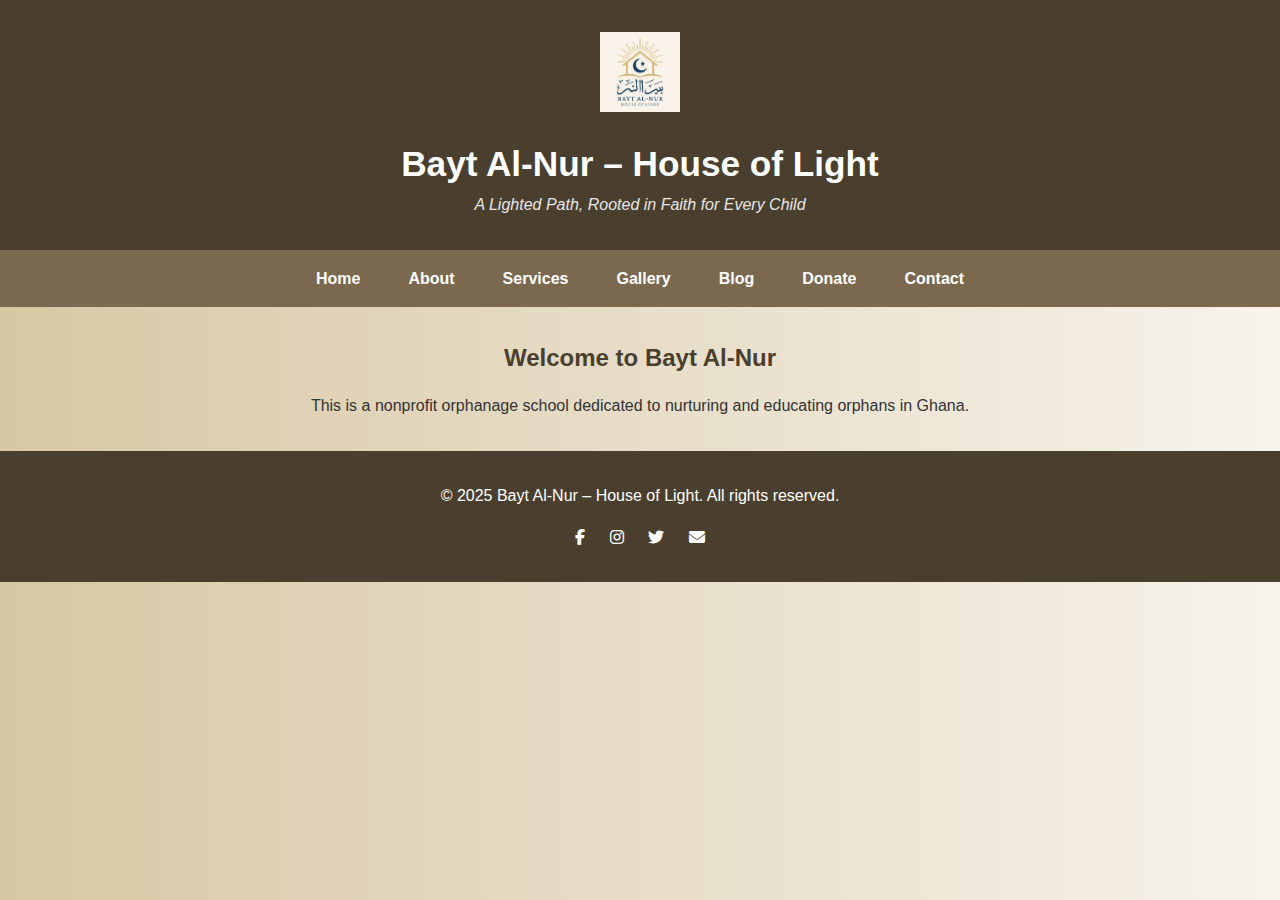
<file: index.html>
<!DOCTYPE html>
<html lang="en">
<head>
  <meta charset="UTF-8" />
  <meta name="viewport" content="width=device-width, initial-scale=1.0" />
  <title>Bayt Al-Nur – House of Light</title>
  <link rel="stylesheet" href="https://cdnjs.cloudflare.com/ajax/libs/font-awesome/6.4.0/css/all.min.css" />
  <link rel="stylesheet" href="style.css" />
</head>
<body>
  <header>
    <img src="logo.png" alt="Bayt Al-Nur Logo" />
    <h1>Bayt Al-Nur – House of Light</h1>
    <p>A Lighted Path, Rooted in Faith for Every Child</p>
  </header>
  <nav>
    <a href="index.html">Home</a>
    <a href="about.html">About</a>
    <a href="services.html">Services</a>
    <a href="gallery.html">Gallery</a>
    <a href="blog.html">Blog</a>
    <a href="donate.html">Donate</a>
    <a href="contact.html">Contact</a>
  </nav>
  <main>
    <h2>Welcome to Bayt Al-Nur</h2>
    <p>This is a nonprofit orphanage school dedicated to nurturing and educating orphans in Ghana.</p>
  </main>
  <footer>
  <p>&copy; 2025 Bayt Al-Nur – House of Light. All rights reserved.</p>
  <div class="social-links">
    <a href="https://facebook.com/baytalnur" target="_blank" title="Facebook"><i class="fab fa-facebook-f"></i></a>
    <a href="https://instagram.com/baytalnur" target="_blank" title="Instagram"><i class="fab fa-instagram"></i></a>
    <a href="https://twitter.com/baytalnur" target="_blank" title="Twitter"><i class="fab fa-twitter"></i></a>
    <a href="mailto:masaoudaa@gmail.com" title="Email"><i class="fas fa-envelope"></i></a>
  </div>
</footer>
</body>
</html>
</file>
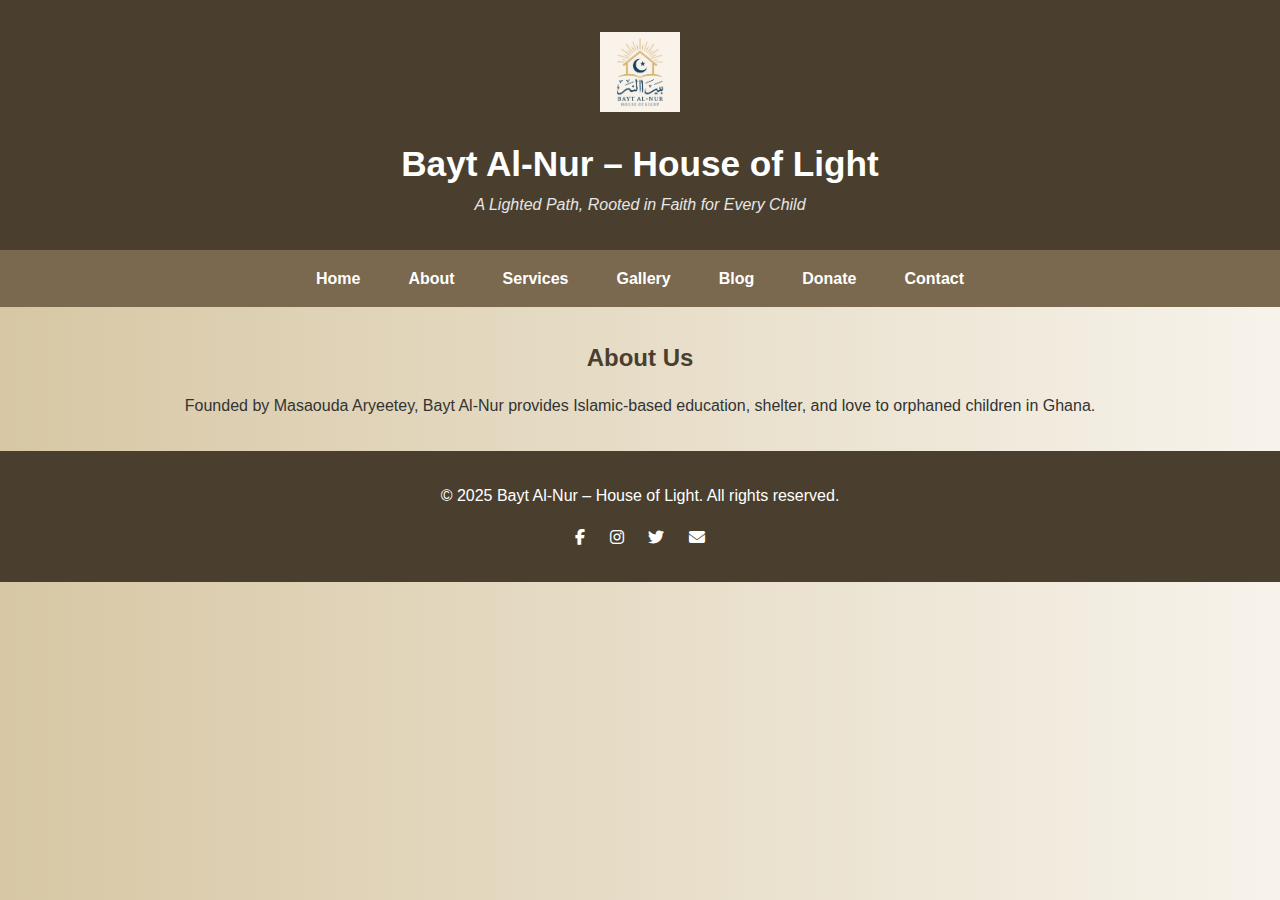
<file: about.html>
<!DOCTYPE html>
<html lang="en">
<head><meta charset="UTF-8" /><meta name="viewport" content="width=device-width, initial-scale=1.0" />
<title>About Us – Bayt Al-Nur</title><link rel="stylesheet" href="https://cdnjs.cloudflare.com/ajax/libs/font-awesome/6.4.0/css/all.min.css" />
  <link rel="stylesheet" href="style.css" /></head>
<body>
<header><img src="logo.png" alt="Logo" /><h1>Bayt Al-Nur – House of Light</h1><p>A Lighted Path, Rooted in Faith for Every Child</p></header>
<nav><a href="index.html">Home</a><a href="about.html">About</a><a href="services.html">Services</a><a href="gallery.html">Gallery</a><a href="blog.html">Blog</a><a href="donate.html">Donate</a><a href="contact.html">Contact</a></nav>
<main><h2>About Us</h2><p>Founded by Masaouda Aryeetey, Bayt Al-Nur provides Islamic-based education, shelter, and love to orphaned children in Ghana.</p></main>
<footer>
  <p>&copy; 2025 Bayt Al-Nur – House of Light. All rights reserved.</p>
  <div class="social-links">
    <a href="https://facebook.com/baytalnur" target="_blank" title="Facebook"><i class="fab fa-facebook-f"></i></a>
    <a href="https://instagram.com/baytalnur" target="_blank" title="Instagram"><i class="fab fa-instagram"></i></a>
    <a href="https://twitter.com/baytalnur" target="_blank" title="Twitter"><i class="fab fa-twitter"></i></a>
    <a href="mailto:masaoudaa@gmail.com" title="Email"><i class="fas fa-envelope"></i></a>
  </div>
</footer>
</body>
</html>
</file>
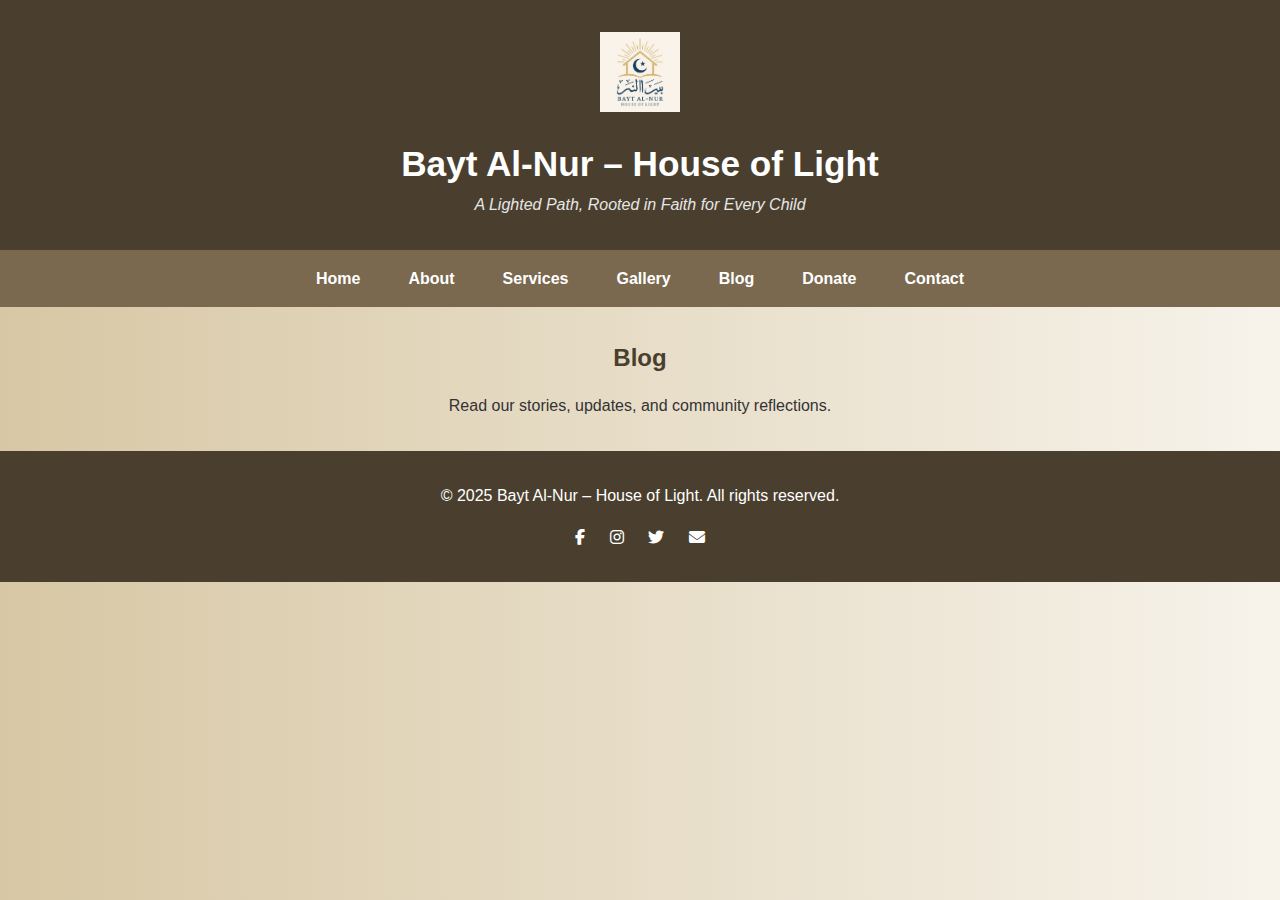
<file: blog.html>
<!DOCTYPE html>
<html lang="en">
<head><meta charset="UTF-8" /><meta name="viewport" content="width=device-width, initial-scale=1.0" />
<title>Blog – Bayt Al-Nur</title><link rel="stylesheet" href="https://cdnjs.cloudflare.com/ajax/libs/font-awesome/6.4.0/css/all.min.css" />
  <link rel="stylesheet" href="style.css" /></head>
<body>
<header><img src="logo.png" alt="Logo" /><h1>Bayt Al-Nur – House of Light</h1><p>A Lighted Path, Rooted in Faith for Every Child</p></header>
<nav><a href="index.html">Home</a><a href="about.html">About</a><a href="services.html">Services</a><a href="gallery.html">Gallery</a><a href="blog.html">Blog</a><a href="donate.html">Donate</a><a href="contact.html">Contact</a></nav>
<main><h2>Blog</h2><p>Read our stories, updates, and community reflections.</p></main>
<footer>
  <p>&copy; 2025 Bayt Al-Nur – House of Light. All rights reserved.</p>
  <div class="social-links">
    <a href="https://facebook.com/baytalnur" target="_blank" title="Facebook"><i class="fab fa-facebook-f"></i></a>
    <a href="https://instagram.com/baytalnur" target="_blank" title="Instagram"><i class="fab fa-instagram"></i></a>
    <a href="https://twitter.com/baytalnur" target="_blank" title="Twitter"><i class="fab fa-twitter"></i></a>
    <a href="mailto:masaoudaa@gmail.com" title="Email"><i class="fas fa-envelope"></i></a>
  </div>
</footer>
</body>
</html>
</file>
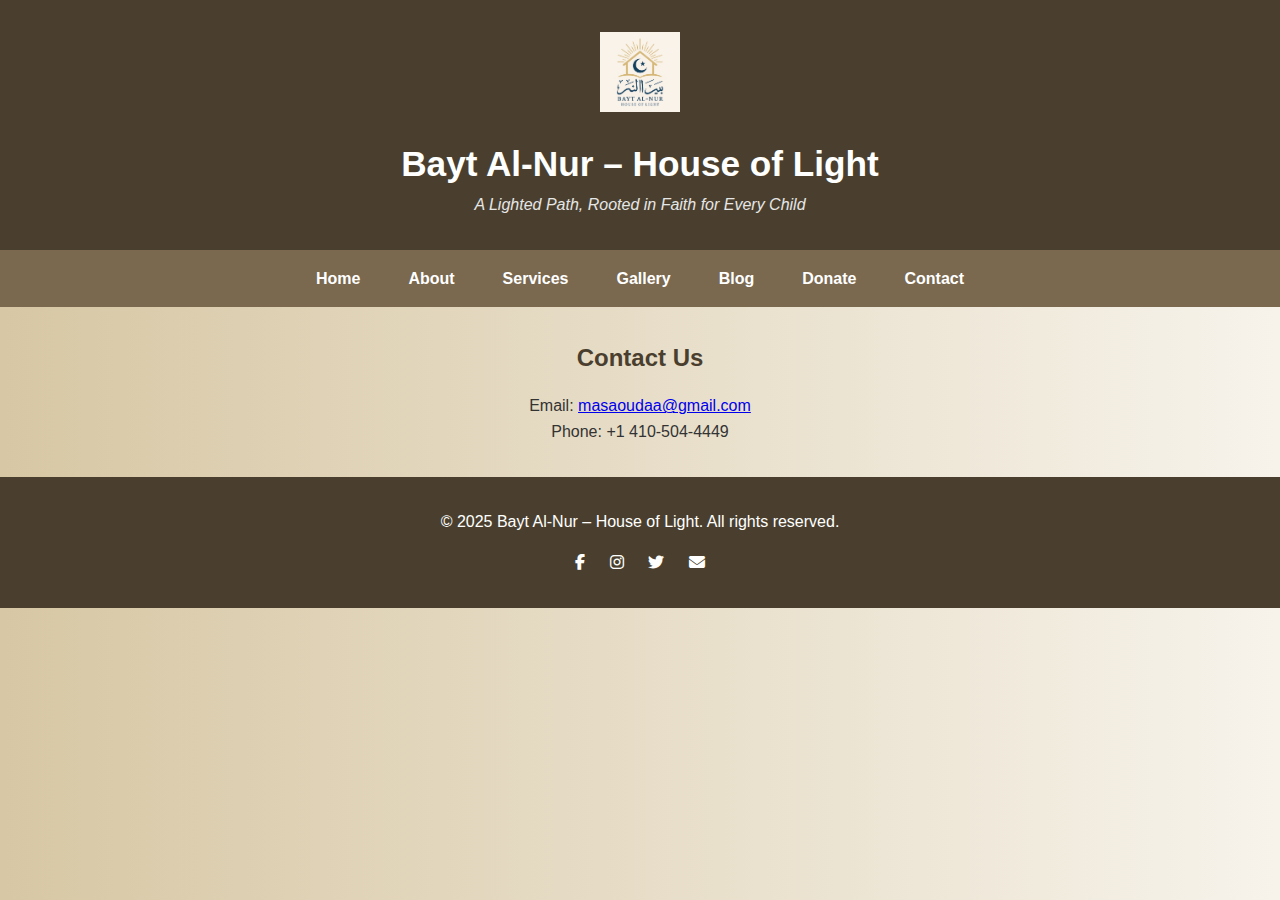
<file: contact.html>
<!DOCTYPE html>
<html lang="en">
<head><meta charset="UTF-8" /><meta name="viewport" content="width=device-width, initial-scale=1.0" />
<title>Contact – Bayt Al-Nur</title><link rel="stylesheet" href="https://cdnjs.cloudflare.com/ajax/libs/font-awesome/6.4.0/css/all.min.css" />
  <link rel="stylesheet" href="style.css" /></head>
<body>
<header><img src="logo.png" alt="Logo" /><h1>Bayt Al-Nur – House of Light</h1><p>A Lighted Path, Rooted in Faith for Every Child</p></header>
<nav><a href="index.html">Home</a><a href="about.html">About</a><a href="services.html">Services</a><a href="gallery.html">Gallery</a><a href="blog.html">Blog</a><a href="donate.html">Donate</a><a href="contact.html">Contact</a></nav>
<main><h2>Contact Us</h2><p>Email: <a href=\"mailto:masaoudaa@gmail.com\">masaoudaa@gmail.com</a><br>Phone: +1 410-504-4449</p></main>
<footer>
  <p>&copy; 2025 Bayt Al-Nur – House of Light. All rights reserved.</p>
  <div class="social-links">
    <a href="https://facebook.com/baytalnur" target="_blank" title="Facebook"><i class="fab fa-facebook-f"></i></a>
    <a href="https://instagram.com/baytalnur" target="_blank" title="Instagram"><i class="fab fa-instagram"></i></a>
    <a href="https://twitter.com/baytalnur" target="_blank" title="Twitter"><i class="fab fa-twitter"></i></a>
    <a href="mailto:masaoudaa@gmail.com" title="Email"><i class="fas fa-envelope"></i></a>
  </div>
</footer>
</body>
</html>
</file>
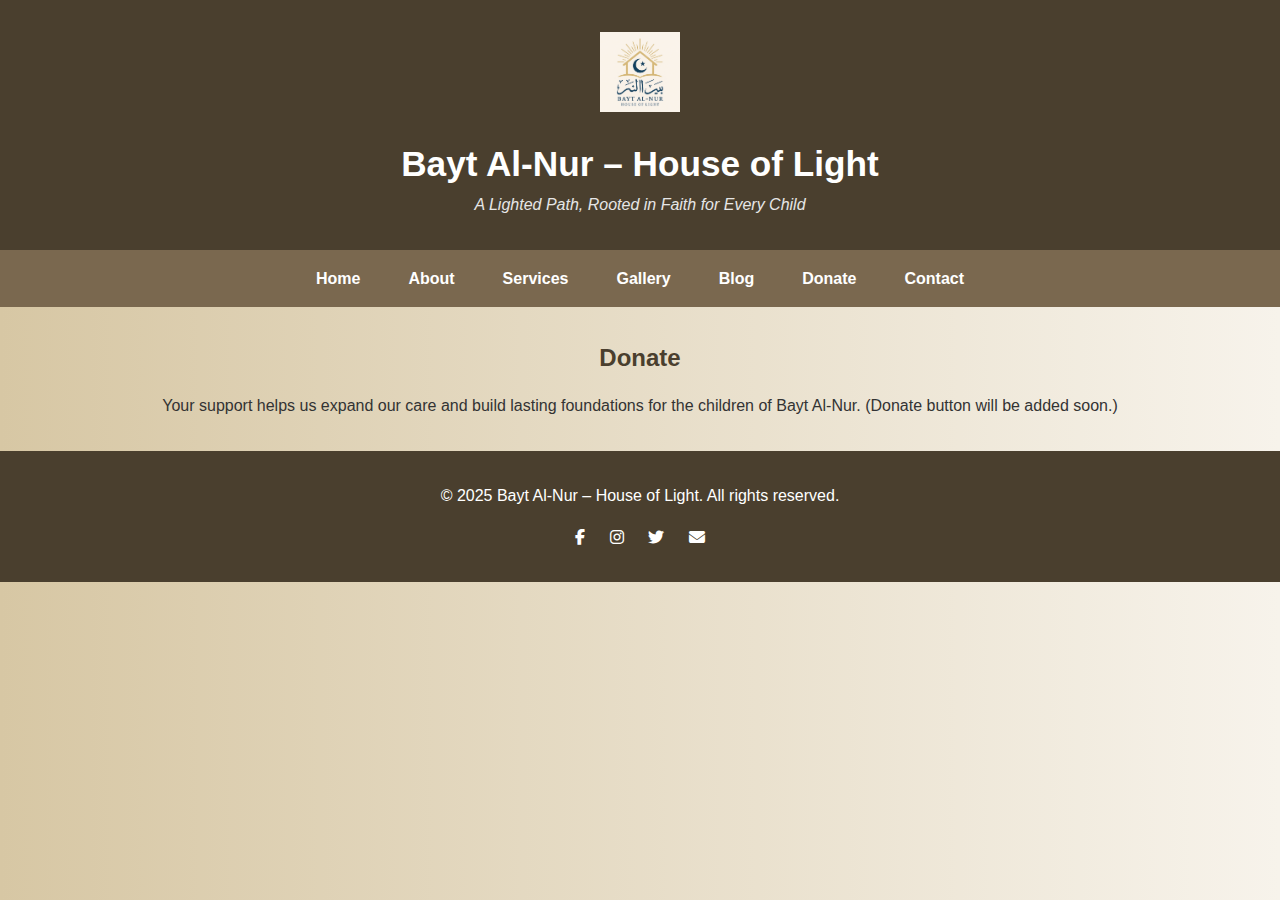
<file: donate.html>
<!DOCTYPE html>
<html lang="en">
<head><meta charset="UTF-8" /><meta name="viewport" content="width=device-width, initial-scale=1.0" />
<title>Donate – Bayt Al-Nur</title><link rel="stylesheet" href="https://cdnjs.cloudflare.com/ajax/libs/font-awesome/6.4.0/css/all.min.css" />
  <link rel="stylesheet" href="style.css" /></head>
<body>
<header><img src="logo.png" alt="Logo" /><h1>Bayt Al-Nur – House of Light</h1><p>A Lighted Path, Rooted in Faith for Every Child</p></header>
<nav><a href="index.html">Home</a><a href="about.html">About</a><a href="services.html">Services</a><a href="gallery.html">Gallery</a><a href="blog.html">Blog</a><a href="donate.html">Donate</a><a href="contact.html">Contact</a></nav>
<main><h2>Donate</h2><p>Your support helps us expand our care and build lasting foundations for the children of Bayt Al-Nur. (Donate button will be added soon.)</p></main>
<footer>
  <p>&copy; 2025 Bayt Al-Nur – House of Light. All rights reserved.</p>
  <div class="social-links">
    <a href="https://facebook.com/baytalnur" target="_blank" title="Facebook"><i class="fab fa-facebook-f"></i></a>
    <a href="https://instagram.com/baytalnur" target="_blank" title="Instagram"><i class="fab fa-instagram"></i></a>
    <a href="https://twitter.com/baytalnur" target="_blank" title="Twitter"><i class="fab fa-twitter"></i></a>
    <a href="mailto:masaoudaa@gmail.com" title="Email"><i class="fas fa-envelope"></i></a>
  </div>
</footer>
</body>
</html>
</file>
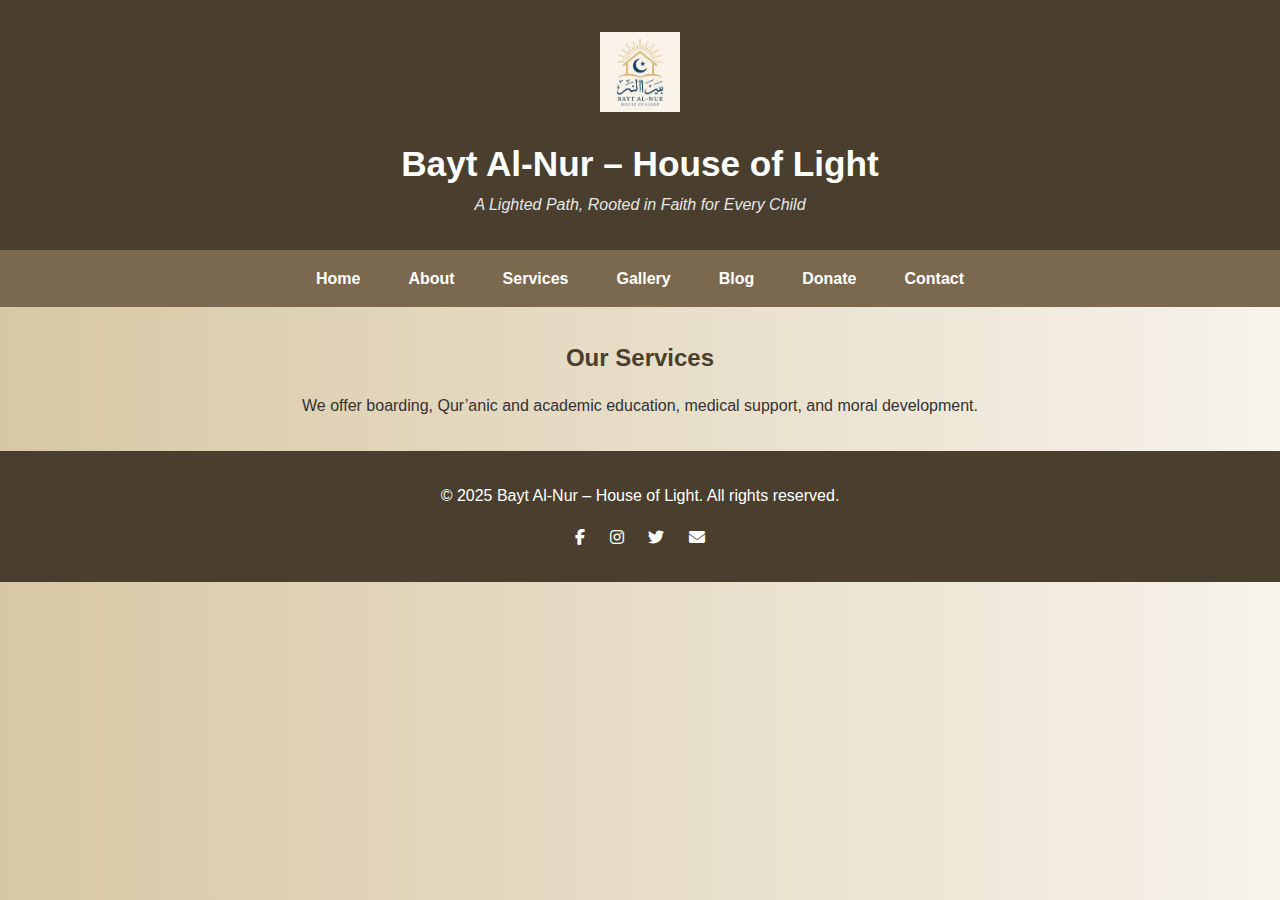
<file: services.html>
<!DOCTYPE html>
<html lang="en">
<head><meta charset="UTF-8" /><meta name="viewport" content="width=device-width, initial-scale=1.0" />
<title>Our Services – Bayt Al-Nur</title><link rel="stylesheet" href="https://cdnjs.cloudflare.com/ajax/libs/font-awesome/6.4.0/css/all.min.css" />
  <link rel="stylesheet" href="style.css" /></head>
<body>
<header><img src="logo.png" alt="Logo" /><h1>Bayt Al-Nur – House of Light</h1><p>A Lighted Path, Rooted in Faith for Every Child</p></header>
<nav><a href="index.html">Home</a><a href="about.html">About</a><a href="services.html">Services</a><a href="gallery.html">Gallery</a><a href="blog.html">Blog</a><a href="donate.html">Donate</a><a href="contact.html">Contact</a></nav>
<main><h2>Our Services</h2><p>We offer boarding, Qur’anic and academic education, medical support, and moral development.</p></main>
<footer>
  <p>&copy; 2025 Bayt Al-Nur – House of Light. All rights reserved.</p>
  <div class="social-links">
    <a href="https://facebook.com/baytalnur" target="_blank" title="Facebook"><i class="fab fa-facebook-f"></i></a>
    <a href="https://instagram.com/baytalnur" target="_blank" title="Instagram"><i class="fab fa-instagram"></i></a>
    <a href="https://twitter.com/baytalnur" target="_blank" title="Twitter"><i class="fab fa-twitter"></i></a>
    <a href="mailto:masaoudaa@gmail.com" title="Email"><i class="fas fa-envelope"></i></a>
  </div>
</footer>
</body>
</html>
</file>
<file: style.css>
/* Reset and Base Styles */
* {
  margin: 0;
  padding: 0;
  box-sizing: border-box;
}

body {
  font-family: 'Segoe UI', Tahoma, Geneva, Verdana, sans-serif;
  background: linear-gradient(to right, #d7c7a4, #f7f3eb);
  color: #333;
  line-height: 1.6;
}

/* Header */
header {
  background: #4a3f2e;
  color: #fff;
  text-align: center;
  padding: 2rem 1rem;
}
header img {
  height: 80px;
  margin-bottom: 1rem;
}
header h1 {
  font-size: 2.2rem;
}
header p {
  font-style: italic;
  font-size: 1rem;
  color: #e6e6e6;
}

/* Navigation */
nav {
  background: #7a684f;
  display: flex;
  justify-content: center;
  flex-wrap: wrap;
}
nav a {
  color: #fff;
  text-decoration: none;
  padding: 1rem 1.5rem;
  font-weight: bold;
  transition: background 0.3s;
}
nav a:hover {
  background-color: #5c4f3b;
}

/* Hero Section */
.hero {
  background: rgba(255, 255, 255, 0.6);
  padding: 4rem 1rem;
  text-align: center;
  border-bottom: 2px solid #ccc;
}
.hero-content {
  max-width: 800px;
  margin: auto;
  background: rgba(255, 255, 255, 0.9);
  padding: 2rem;
  border-radius: 10px;
  box-shadow: 0 4px 10px rgba(0, 0, 0, 0.1);
}
.hero h1 {
  color: #4a3f2e;
  font-size: 2rem;
  margin-bottom: 1rem;
}
.hero p {
  font-size: 1.1rem;
  color: #444;
  margin-bottom: 1.5rem;
}

/* Main Section */
main {
  max-width: 1000px;
  margin: 2rem auto;
  padding: 0 1rem;
  text-align: center;
}
main h2 {
  color: #4a3f2e;
  margin-bottom: 1rem;
}
main p {
  margin-bottom: 1.5rem;
}

/* Buttons */
.btn {
  display: inline-block;
  padding: 0.75rem 1.5rem;
  background-color: #4a3f2e;
  color: #fff;
  border-radius: 5px;
  text-decoration: none;
  font-weight: bold;
  transition: background 0.3s;
}
.btn:hover {
  background-color: #6a5740;
}

/* Gallery */
.gallery {
  display: flex;
  flex-wrap: wrap;
  justify-content: center;
  gap: 1rem;
}
.gallery img {
  width: 300px;
  height: auto;
  border-radius: 8px;
}
.caption {
  font-size: 0.9rem;
  color: #555;
  margin-top: 0.25rem;
}

/* Footer */
footer {
  background: #4a3f2e;
  color: #fff;
  text-align: center;
  padding: 2rem 1rem;
  margin-top: 2rem;
}
.social-links {
  margin-top: 1rem;
}
.social-links a {
  color: #fff;
  margin: 0 10px;
  text-decoration: none;
  font-weight: bold;
  transition: color 0.3s;
}
.social-links a:hover {
  color: #ffd700; /* Gold hover */
}

/* Responsive */
@media (max-width: 768px) {
  nav a {
    padding: 0.75rem;
    font-size: 0.95rem;
  }

  header h1 {
    font-size: 1.6rem;
  }

  .hero h1 {
    font-size: 1.5rem;
  }

  .hero p {
    font-size: 1rem;
  }

  .gallery img {
    width: 100%;
    max-width: 300px;
  }
  .gallery {
  display: flex;
  flex-wrap: wrap;
  gap: 2rem;
  justify-content: center;
  padding: 2rem;
}

.gallery-item {
  max-width: 300px;
  text-align: center;
}

.gallery-item img {
  width: 100%;
  height: auto;
  border-radius: 10px;
  box-shadow: 0 4px 8px rgba(0,0,0,0.2);
 }
}
</file>
